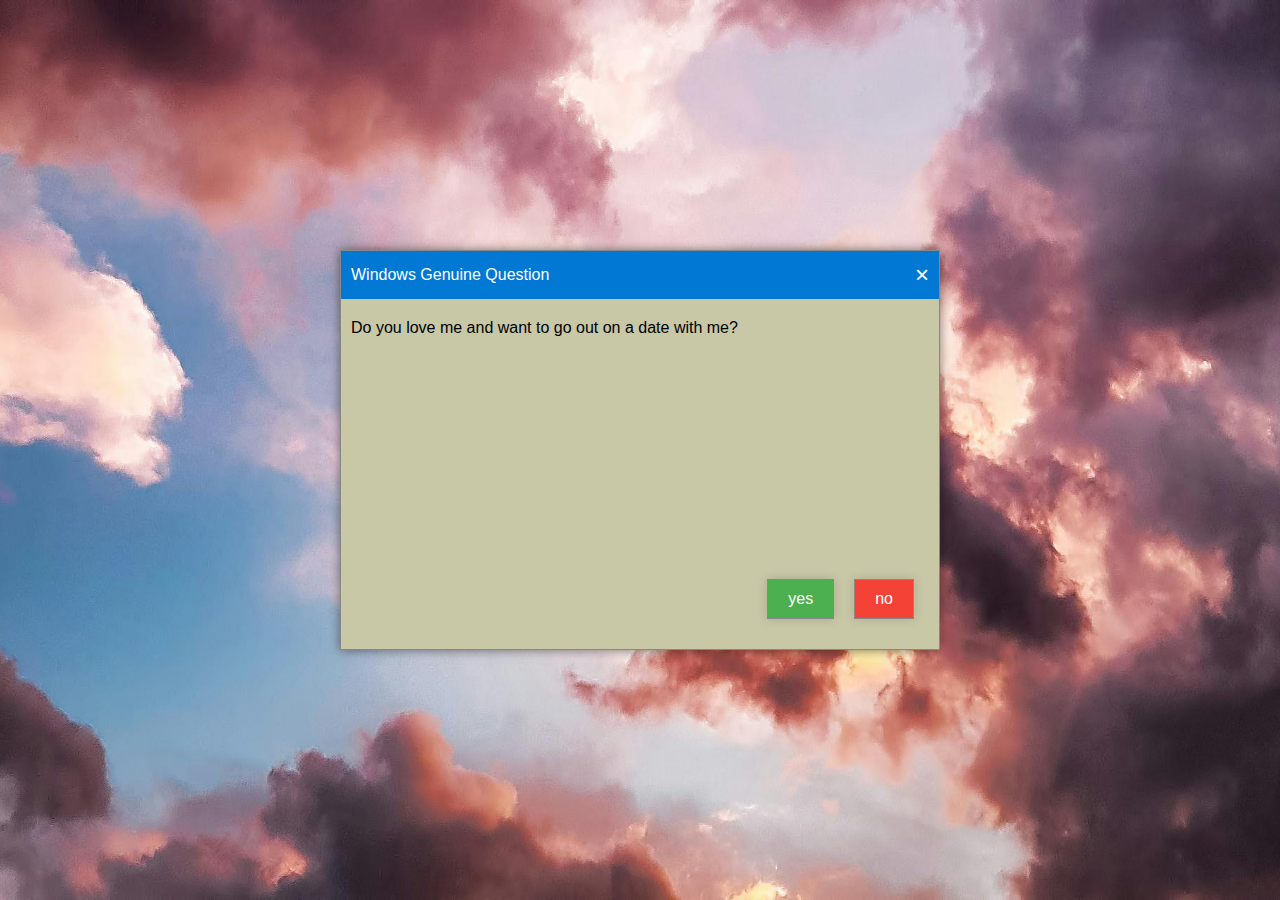
<file: index.html>
<!DOCTYPE html>
<html lang="en">
<head>
    <meta charset="UTF-8">
    <meta name="viewport" content="width=device-width, initial-scale=1.0">
    <title>Windows love Pop-Up</title>
    <link rel="stylesheet" href="style.css">
</head>
<body>
    <div id="wallpaper">
        <div id="myModal" class="modal">
            <div class="modal-header">
                <span class="title">Windows Genuine Question</span>
                <span class="close">&times;</span>
            </div>
            <div class="modal-content">
                <p>Do you love me and want to go out on a date with me?</p>
                <div class="button-container">
                    <button class="btn yes-btn">yes</button>
                    <button class="btn no-btn">no </button>
                </div>
            </div>
        </div>
    </div>

    <script src="scripts.js"></script>
</body>
</html>
</file>
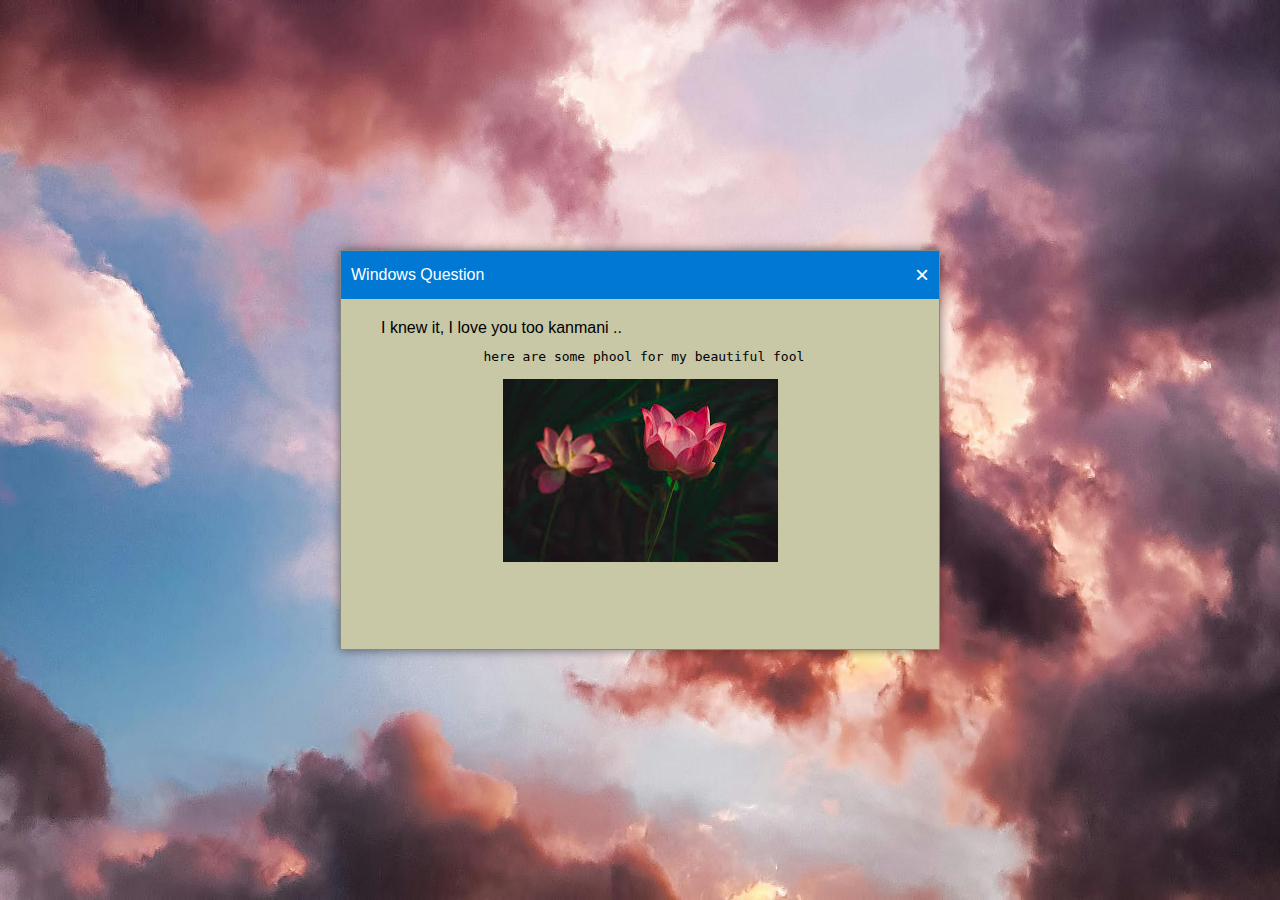
<file: yes.html>
<!DOCTYPE html>
<html lang="en">
<head>
    <meta charset="UTF-8">
    <meta name="viewport" content="width=device-width, initial-scale=1.0">
    <title>Windows love Pop-Up</title>
    <link rel="stylesheet" href="yescss.css">
</head>
<body>
    <div id="wallpaper">
        <div id="myModal" class="modal">
            <div class="modal-header">
                <span class="title">Windows Question</span>
                <span class="close">&times;</span>
            </div>
            <div class="modal-content">
                <p>I knew it, I love you too kanmani .. 
                    <pre>
                       <br><br> here are some phool for my beautiful fool
                    </pre>
                    <img src="/images.jpg" alt="Center Image" class="center-image">
                </p>
            </div>
        </div>
    </div>

    <script src="scripts2.js"></script>
</body>
</html>
</file>
<file: style.css>
* {
    margin: 0;
    padding: 0;
    box-sizing: border-box;
}


html, body {
    height: 100%;
    overflow: hidden;
}


#wallpaper {
    background: url('/pexels.jpeg') no-repeat center center fixed;
    background-size: cover;
    width: 100vw;
    height: 100vh;
    display: flex;
    align-items: center;
    justify-content: center;
}

p{
    position: absolute;
    left: 10px;
}


.modal {
    background-color: #c8c8a7;
    border: 1px solid #888;
    width: 600px; 
    height: 400px;
    box-shadow: 0px 0px 10px rgba(0,0,0,0.5);
    position: relative;
    font-family: 'Segoe UI', Tahoma, Geneva, Verdana, sans-serif;
}


.modal-header {
    background-color: #0078d4;
    color: white;
    padding: 10px;
    display: flex;
    justify-content: space-between;
    align-items: center;
}


.modal-content {
    padding: 20px;
    text-align: center;
    position: relative; 
}


.button-container {
    position: absolute;
    top: 280px;
    right: 20px;
    display: flex;
    gap: 10px;
}


.close {
    color: white;
    font-size: 24px;
    cursor: pointer;
}

.close:hover{
     color: #0078d4;
}


.btn {
    padding: 10px 20px;
    margin: 0 5px;
    border: none;
    cursor: pointer;
    font-size: 16px;
    position: relative;
    transition: left 0.25s, top 0.25s;
    border: 1px solid #888;
    box-shadow: 0px 0px 10px rgba(0,0,0,0.15);
}

.yes-btn {
    background-color: #4CAF50;
    color: white;
}

.no-btn {
    background-color: #f44336;
    color: white;
}
</file>
<file: yescss.css>
* {
    margin: 0;
    padding: 0;
    box-sizing: border-box;
}


html, body {
    height: 100%;
    overflow: hidden;
}


#wallpaper {
    background: url('/pexels.jpeg') no-repeat center center fixed;
    background-size: cover;
    width: 100vw;
    height: 100vh;
    display: flex;
    align-items: center;
    justify-content: center;
}

p{
    position: absolute;
    left: 10px;
}


.modal {
    background-color: #c8c8a7;
    border: 1px solid #888;
    width: 600px; 
    height: 400px;
    box-shadow: 0px 0px 10px rgba(0,0,0,0.5);
    position: relative;
    font-family: 'Segoe UI', Tahoma, Geneva, Verdana, sans-serif;
}


.modal-header {
    background-color: #0078d4;
    color: white;
    padding: 10px;
    display: flex;
    justify-content: space-between;
    align-items: center;
}

p{
    position: absolute;
    left: 40px;
    justify-content: center;
    text-align: center;
    align-items: center;
}

.center-image {
    max-width: 100%;
    max-height: 100%;
    margin-bottom: 20px;
}


.modal-content {
    justify-content: center;
    padding: 20px;
    text-align: center;
    position: relative; 
}


.button-container {
    position: absolute;
    top: 280px;
    right: 20px;
    display: flex;
    gap: 10px;
}


.close {
    color: white;
    font-size: 24px;
    cursor: pointer;
}

.close:hover{
     color: #0078d4;
}


.btn {
    padding: 10px 20px;
    margin: 0 5px;
    border: none;
    cursor: pointer;
    font-size: 16px;
    position: relative;
    transition: left 0.25s, top 0.25s;
    border: 1px solid #888;
    box-shadow: 0px 0px 10px rgba(0,0,0,0.15);
}

.yes-btn {
    background-color: #4CAF50;
    color: white;
}

.no-btn {
    background-color: #f44336;
    color: white;
}
</file>
